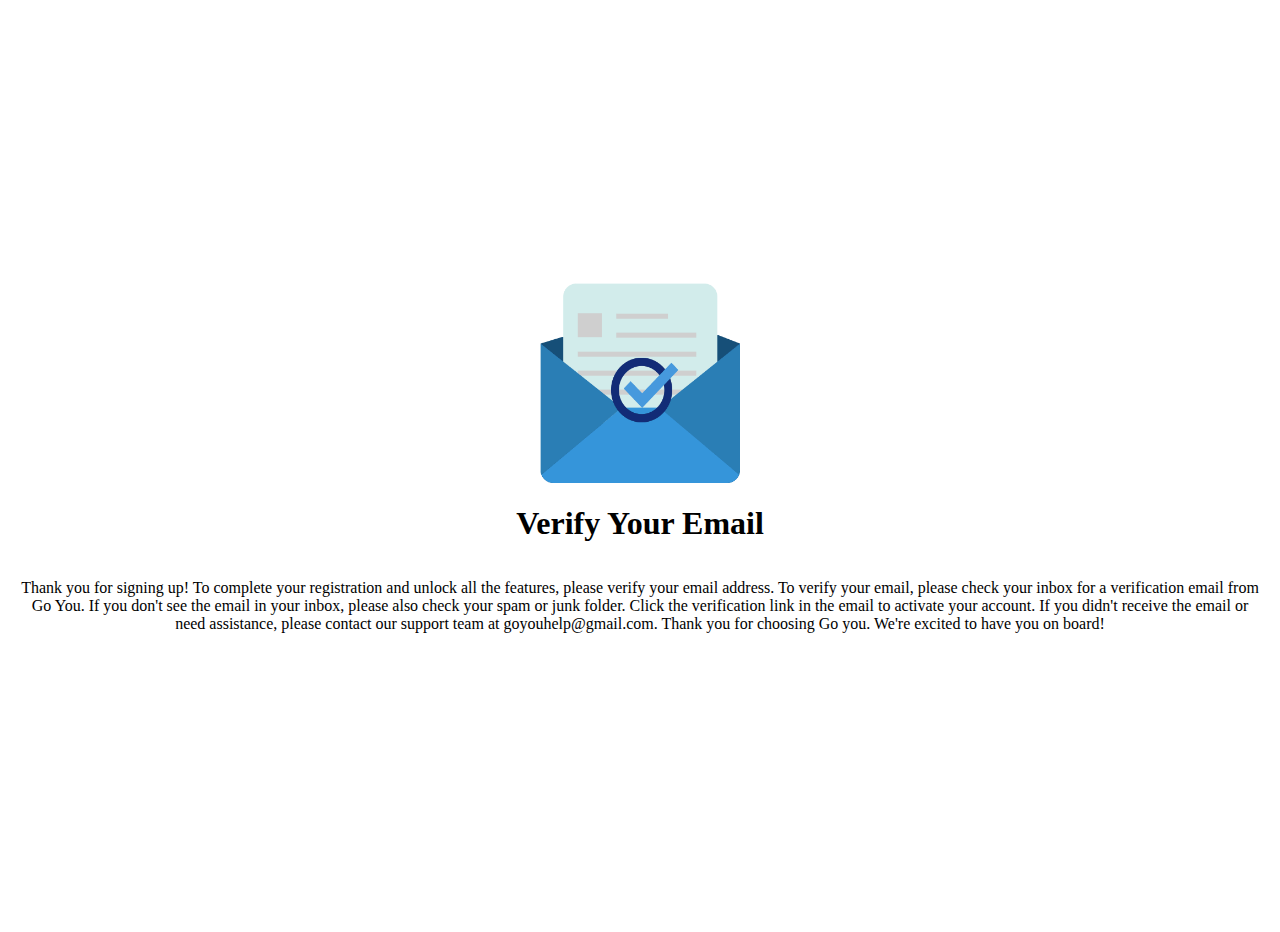
<file: verification.html>
<!DOCTYPE html>
<html lang="en">
<head>
  <meta charset="UTF-8">
  <meta name="viewport" content="width=device-width, initial-scale=1.0">
  <title>Verify</title>
  <link rel="stylesheet" href="Go-You/verification.css">
</head>
<body>
  <div class="verify">
    <img src="Go-You/img-home/verify.png" width="200" height="200">
    <h1>Verify Your Email</h1>
    <p>Thank you for signing up! To complete your registration and unlock all the features, please verify your email address.

      To verify your email, please check your inbox for a verification email from Go You. If you don't see the email in your inbox, please also check your spam or junk folder.
      
      Click the verification link in the email to activate your account. If you didn't receive the email or need assistance, please contact our support team at goyouhelp@gmail.com.
      
      Thank you for choosing Go you. We're excited to have you on board!</p>
  </div>
</body>
</html>
</file>
<file: Go-You/verification.css>
body {
  margin: 0;
  padding: 0;
  box-sizing: border-box;
}

.verify {
  display: flex;
  flex-direction: column;
  align-items: center;
  justify-content: center;
  text-align: center;
  padding: 16px;
  height: 100vh;
}
</file>
